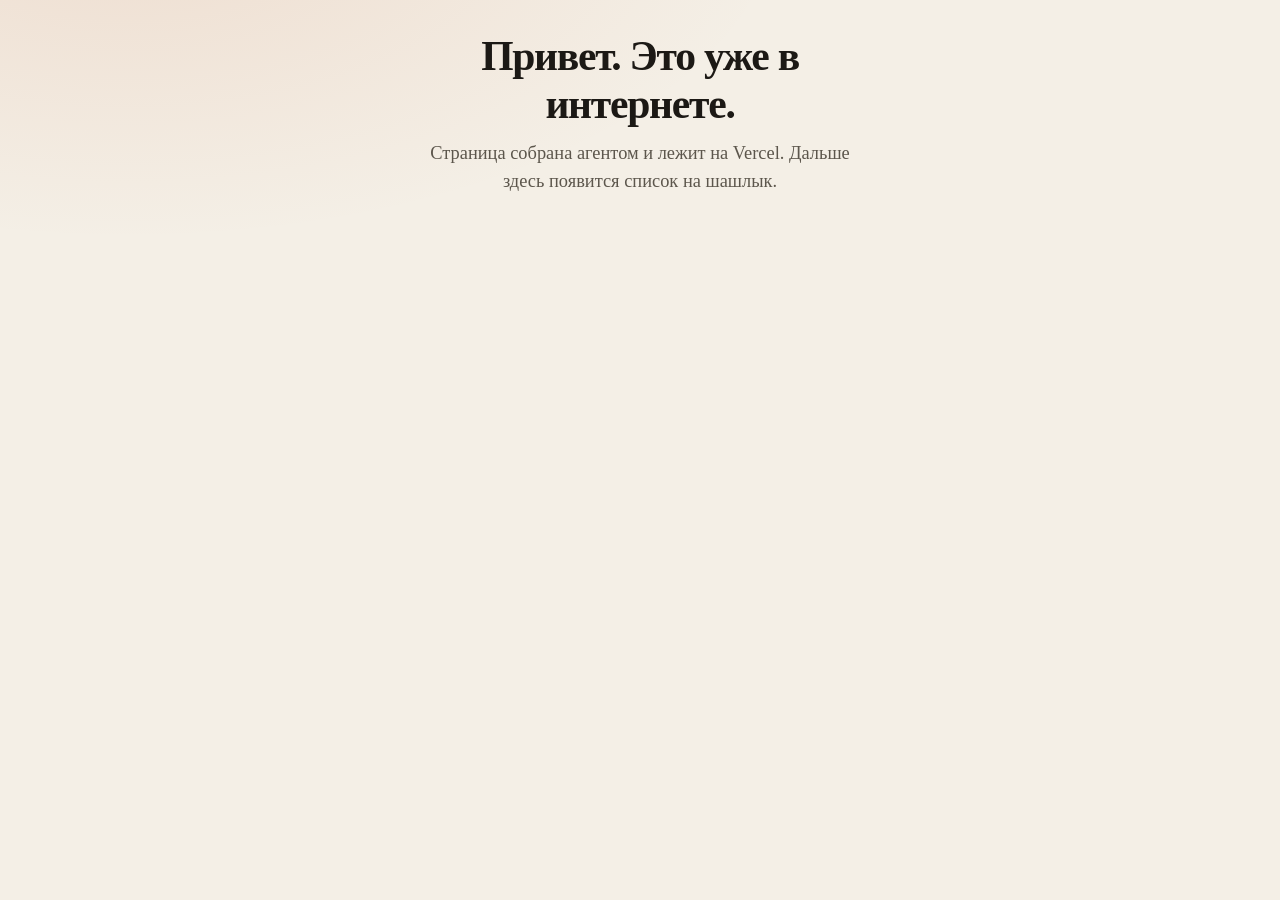
<file: .agents/skills/ai-start-cursor/assets/hello.html>
<!DOCTYPE html>
<html lang="ru">
<head>
  <meta charset="utf-8">
  <meta name="viewport" content="width=device-width, initial-scale=1">
  <title>Привет</title>
  <style>
    :root { --bg: #f4efe6; --ink: #1c1915; --muted: #5c564c; --ember: #c45c2c; }
    @media (prefers-color-scheme: dark) {
      :root { --bg: #1a1714; --ink: #f3ece3; --muted: #b5aa9c; --ember: #e07a45; }
    }
    html, body { margin: 0; min-height: 100%; }
    body {
      font-family: "Iowan Old Style", Palatino, Georgia, serif;
      background: radial-gradient(1200px 600px at 10% -10%, rgba(196, 92, 44, 0.12), transparent 55%), var(--bg);
      color: var(--ink);
      display: grid;
      place-items: center;
      padding: 2rem;
    }
    main { max-width: 28rem; text-align: center; }
    h1 { font-size: clamp(2rem, 6vw, 2.6rem); letter-spacing: -0.03em; margin: 0 0 0.75rem; }
    p { font-size: 1.15rem; color: var(--muted); margin: 0; line-height: 1.5; }
  </style>
</head>
<body>
  <main>
    <h1>Привет. Это уже в интернете.</h1>
    <p>Страница собрана агентом и лежит на Vercel. Дальше здесь появится список на шашлык.</p>
  </main>
</body>
</html>
</file>
